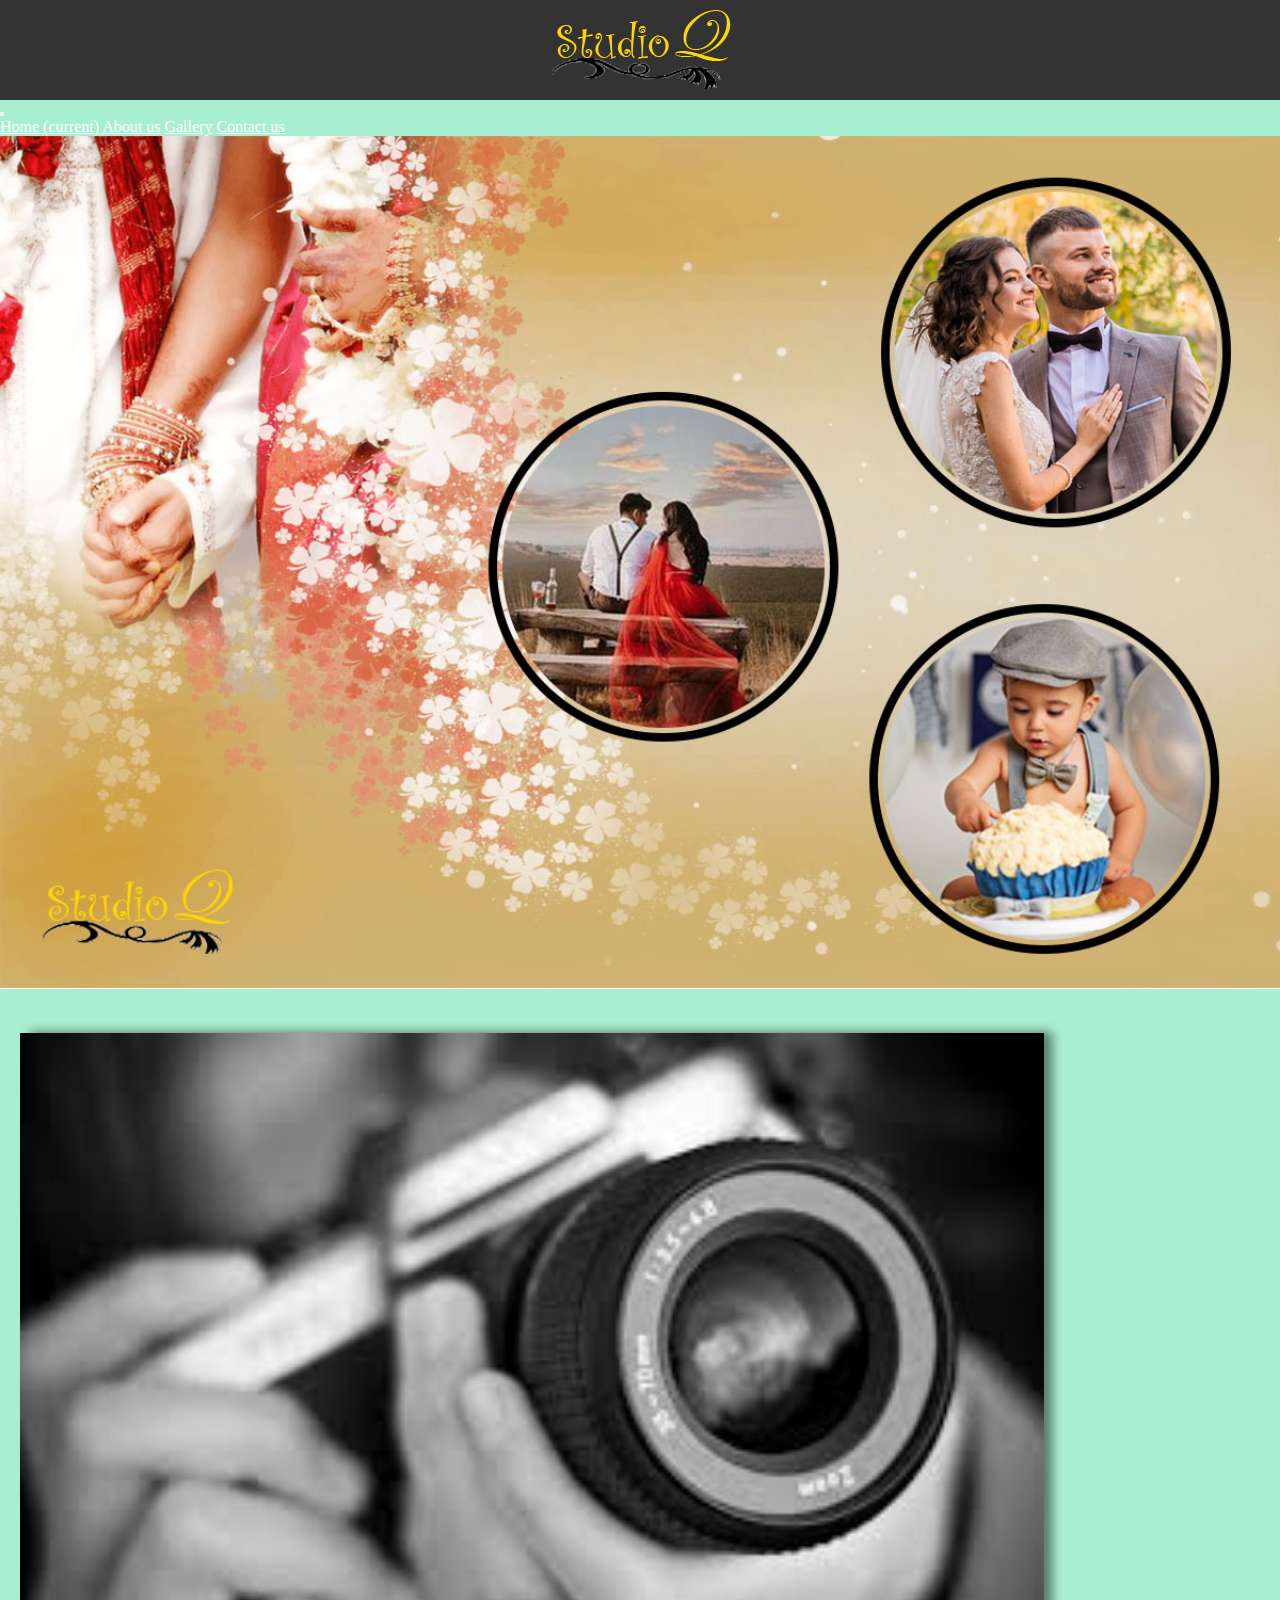
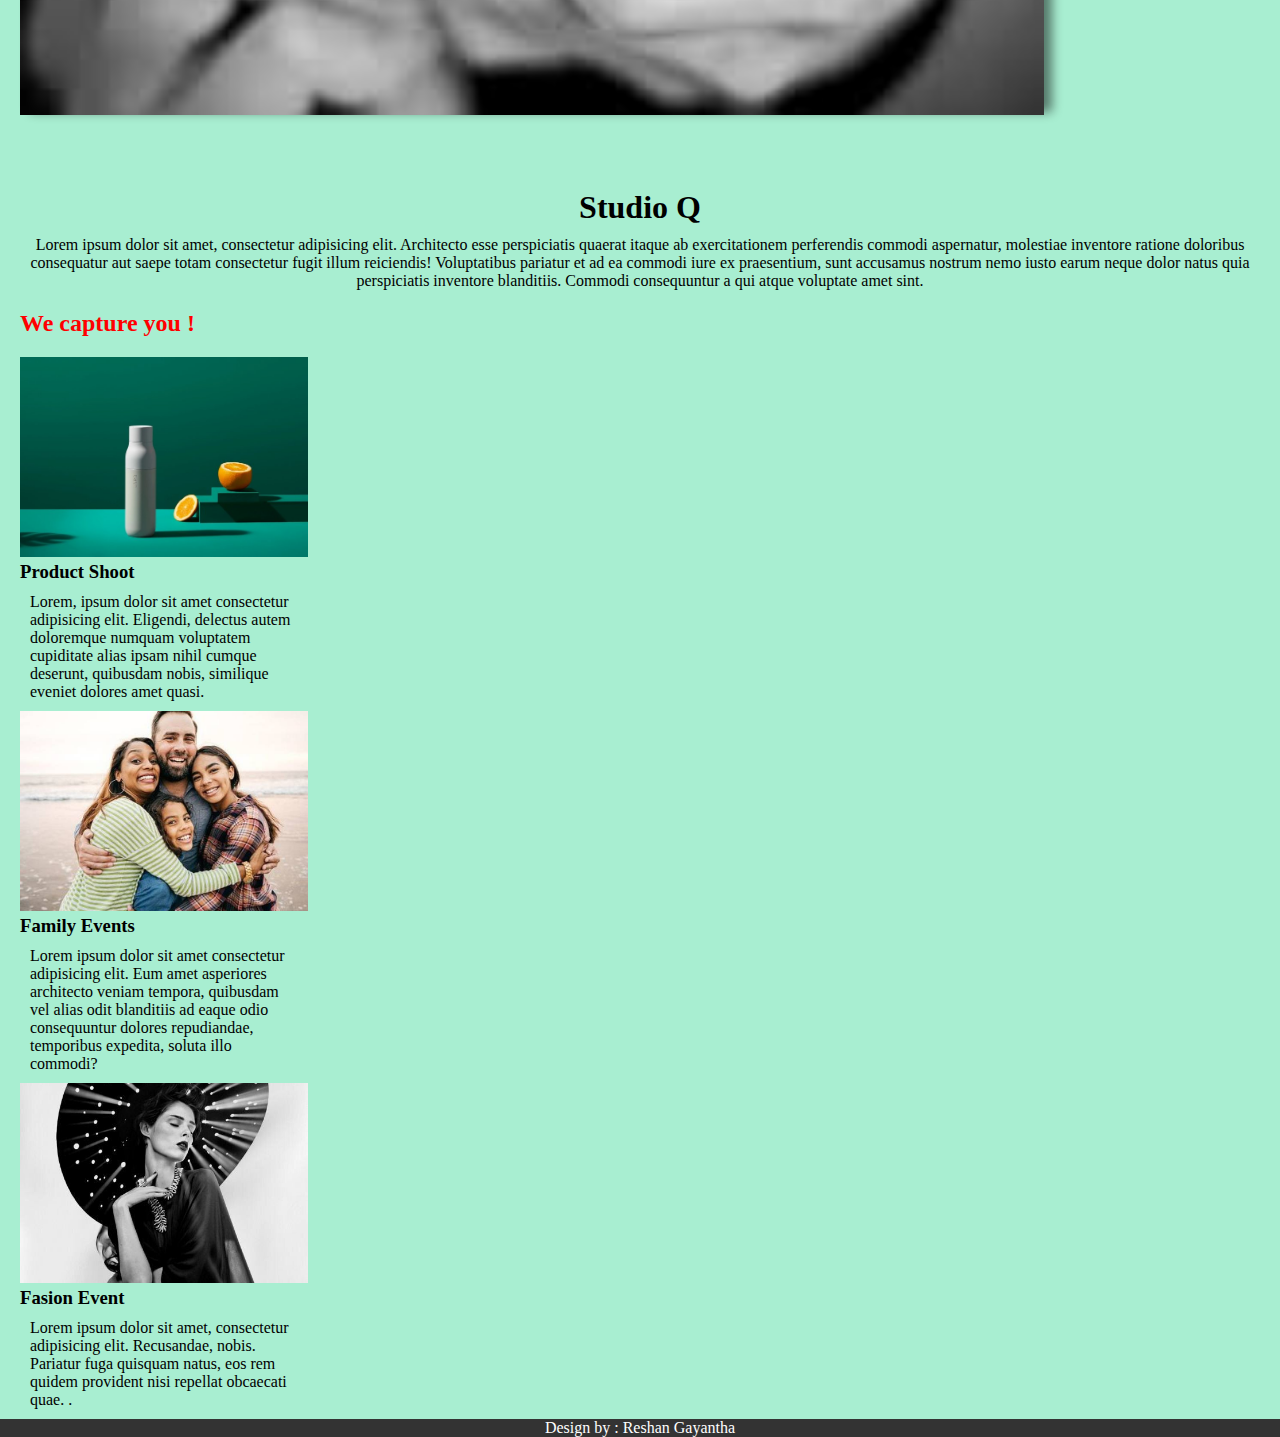
<file: index.html>
<!DOCTYPE html>
<html lang="en">

<head>
    <meta charset="UTF-8">
    <meta http-equiv="X-UA-Compatible" content="IE=edge">
    <meta name="viewport" content="width=device-width, initial-scale=1.0">
    <link rel="stylesheet" href="https://cdn.jsdelivr.net/npm/bootstrap@4.6.1/dist/css/bootstrap.min.css"
        integrity="sha384-zCbKRCUGaJDkqS1kPbPd7TveP5iyJE0EjAuZQTgFLD2ylzuqKfdKlfG/eSrtxUkn" crossorigin="anonymous">
    <script src="https://cdn.jsdelivr.net/npm/jquery@3.5.1/dist/jquery.slim.min.js"
        integrity="sha384-DfXdz2htPH0lsSSs5nCTpuj/zy4C+OGpamoFVy38MVBnE+IbbVYUew+OrCXaRkfj"
        crossorigin="anonymous"></script>
    <script src="https://cdn.jsdelivr.net/npm/bootstrap@4.6.1/dist/js/bootstrap.bundle.min.js"
        integrity="sha384-fQybjgWLrvvRgtW6bFlB7jaZrFsaBXjsOMm/tB9LTS58ONXgqbR9W8oWht/amnpF"
        crossorigin="anonymous"></script>
    <link rel="stylesheet" href="./style/index.css">
    <title>StudioQ</title>
</head>

<body>
    <div class="container-fluid">
        <div class="i">
            <img src="./img/logo.png" alt="" class="logo">
        </div>
        <nav class="navbar sticky-top navbar-expand-lg navbar-light bg-dark">
            <button class="navbar-toggler" type="button" data-toggle="collapse" data-target="#navbarNavAltMarkup"
                aria-controls="navbarNavAltMarkup" aria-expanded="false" aria-label="Toggle navigation">
                <span class="navbar-toggler-icon"></span>
            </button>
            <div class="collapse navbar-collapse" id="navbarNavAltMarkup">
                <div class="navbar-nav">
                    <a class="nav-link active" href="./index.html">Home <span class="sr-only">(current)</span></a>
                    <a class="nav-link" href="./pages/about.html">About us</a>
                    <a class="nav-link" href="./pages/gallery.html">Gallery</a>
                    <a class="nav-link" href="./pages/contact.html">Contact us</a>
                </div>
            </div>
        </nav>
        <img src="./img/main.jpg" alt="" class="mainImage">
        <div class="row">
            <div class="col-sm">
                <img src="./img/camera.jpg" alt="" class="img-fluid camera">
            </div>
            <div class="col-sm">
                <div class="desc">
                    <h1>Studio Q</h1>
                    <p>Lorem ipsum dolor sit amet, consectetur adipisicing elit. Architecto esse perspiciatis quaerat
                        itaque ab
                        exercitationem perferendis commodi aspernatur, molestiae inventore ratione doloribus consequatur
                        aut
                        saepe totam consectetur fugit illum reiciendis!
                        Voluptatibus pariatur et ad ea commodi iure ex praesentium, sunt accusamus nostrum nemo iusto
                        earum
                        neque dolor natus quia perspiciatis inventore blanditiis. Commodi consequuntur a qui atque
                        voluptate
                        amet sint.</p>
                </div>
            </div>
        </div>
        <div class="row">
            <div class="col">
                <h2>We capture you !</h2>
            </div>
        </div>
        <div class="row">
            <div class="col">
                <div class="card" style="width: 18rem;">
                    <img src="./img/card1.jpg" class="card-img-top" alt="...">
                    <div class="card-body">
                        <h3>Product Shoot</h3>
                        <p class="card-text">Lorem, ipsum dolor sit amet consectetur adipisicing elit. Eligendi,
                            delectus autem doloremque numquam voluptatem cupiditate alias ipsam nihil cumque deserunt,
                            quibusdam nobis, similique eveniet dolores amet quasi.</p>
                    </div>
                </div>
            </div>
            <div class="col">
                <div class="card" style="width: 18rem;">
                    <img src="./img/card2.jpg" class="card-img-top" alt="...">
                    <div class="card-body">
                        <h3>Family Events</h3>
                        <p class="card-text">Lorem ipsum dolor sit amet consectetur adipisicing elit. Eum amet
                            asperiores architecto veniam tempora, quibusdam vel alias odit blanditiis ad eaque odio
                            consequuntur dolores repudiandae, temporibus expedita, soluta illo commodi?</p>
                    </div>
                </div>
            </div>
            <div class="col">
                <div class="card" style="width: 18rem;">
                    <img src="./img/card3.jpg" class="card-img-top" alt="...">
                    <div class="card-body">
                        <h3>Fasion Event</h3>
                        <p class="card-text">Lorem ipsum dolor sit amet, consectetur adipisicing elit. Recusandae,
                            nobis. Pariatur fuga quisquam natus, eos rem quidem provident nisi repellat obcaecati quae.
                            .</p>
                    </div>
                </div>
            </div>
        </div>

        <div class="footer">
            Design by : Reshan Gayantha
        </div>
    </div>
</body>

</html>
</file>
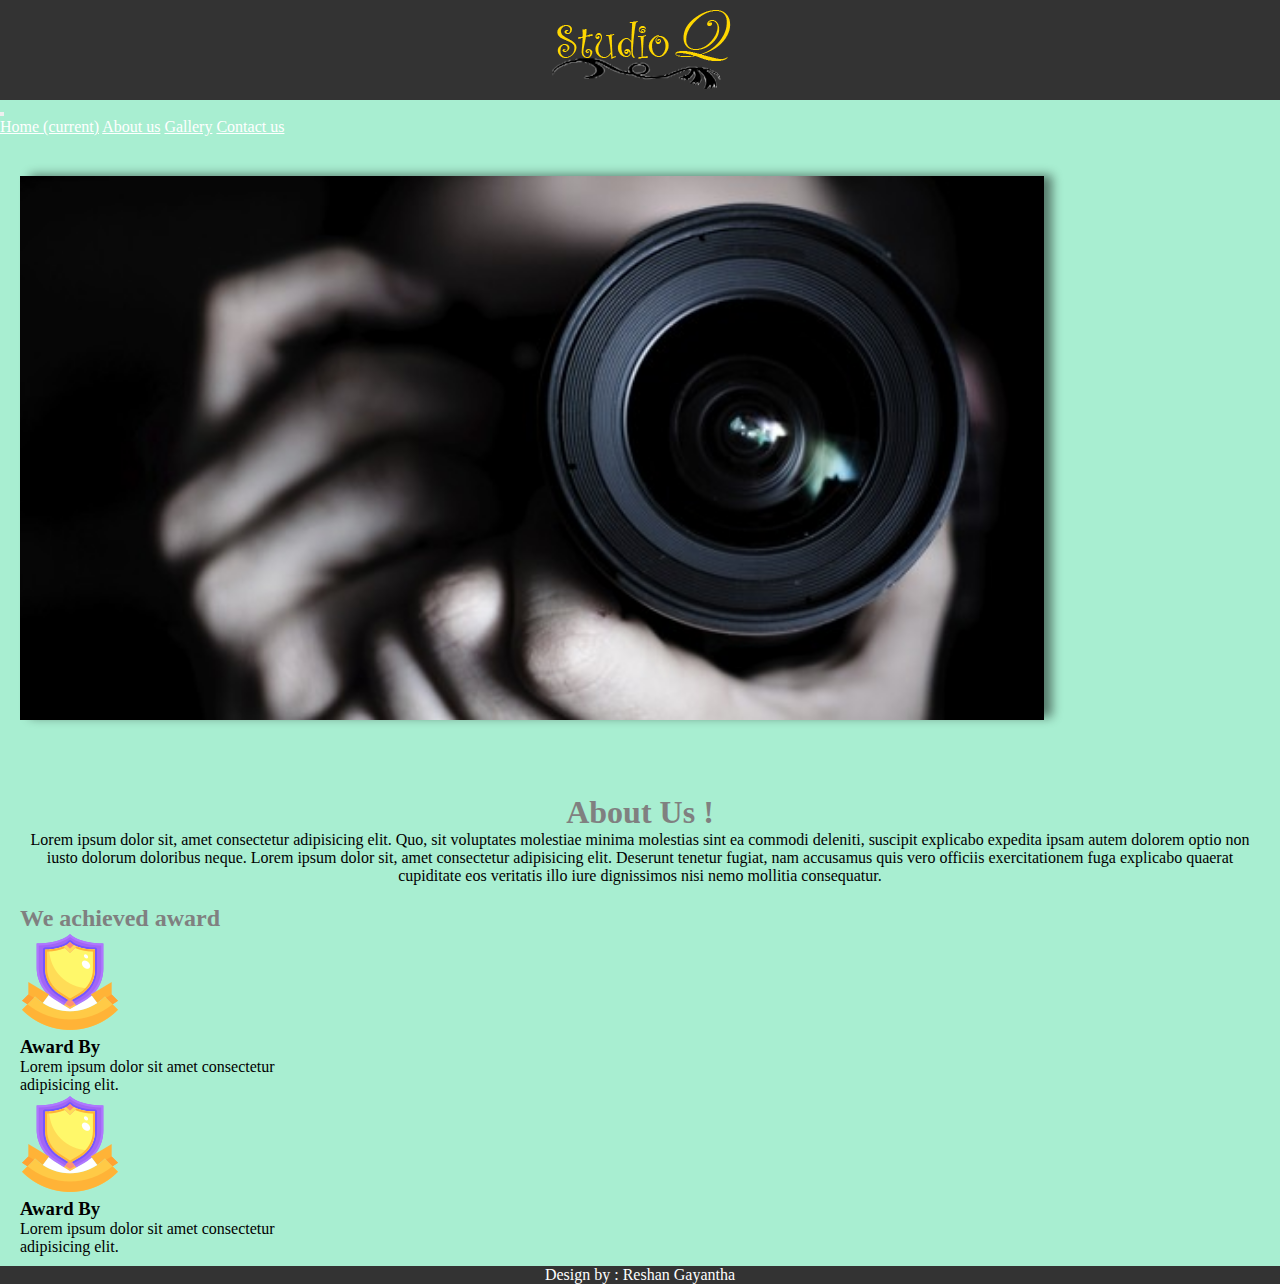
<file: pages/about.html>
<!DOCTYPE html>
<html lang="en">

<head>
    <meta charset="UTF-8">
    <meta http-equiv="X-UA-Compatible" content="IE=edge">
    <meta name="viewport" content="width=device-width, initial-scale=1.0">
    <link rel="stylesheet" href="https://cdn.jsdelivr.net/npm/bootstrap@4.6.1/dist/css/bootstrap.min.css"
        integrity="sha384-zCbKRCUGaJDkqS1kPbPd7TveP5iyJE0EjAuZQTgFLD2ylzuqKfdKlfG/eSrtxUkn" crossorigin="anonymous">
    <script src="https://cdn.jsdelivr.net/npm/jquery@3.5.1/dist/jquery.slim.min.js"
        integrity="sha384-DfXdz2htPH0lsSSs5nCTpuj/zy4C+OGpamoFVy38MVBnE+IbbVYUew+OrCXaRkfj"
        crossorigin="anonymous"></script>
    <script src="https://cdn.jsdelivr.net/npm/bootstrap@4.6.1/dist/js/bootstrap.bundle.min.js"
        integrity="sha384-fQybjgWLrvvRgtW6bFlB7jaZrFsaBXjsOMm/tB9LTS58ONXgqbR9W8oWht/amnpF"
        crossorigin="anonymous"></script>
    <link rel="stylesheet" href="../style/about.css">
    <title>StudioQ</title>
</head>

<body>
    <div class="container-fluid">
        <div class="i">
            <img src="../img/logo.png" alt="" class="logo">
        </div>
        <nav class="navbar sticky-top navbar-expand-lg navbar-light bg-dark">
            <button class="navbar-toggler" type="button" data-toggle="collapse" data-target="#navbarNavAltMarkup"
                aria-controls="navbarNavAltMarkup" aria-expanded="false" aria-label="Toggle navigation">
                <span class="navbar-toggler-icon"></span>
            </button>
            <div class="collapse navbar-collapse" id="navbarNavAltMarkup">
                <div class="navbar-nav">
                    <a class="nav-link active" href="../index.html">Home <span class="sr-only">(current)</span></a>
                    <a class="nav-link" href="./about.html">About us</a>
                    <a class="nav-link" href="./gallery.html">Gallery</a>
                    <a class="nav-link" href="./contact.html">Contact us</a>
                </div>
            </div>
        </nav>

        <div class="row">
            <div class="col-sm">
                <img src="../img/about.jpg" alt="" class="img-fluid aboutImg">
            </div>
            <div class="col-sm">
                <h1>About Us !</h1>
                <p class="desc">
                    Lorem ipsum dolor sit, amet consectetur adipisicing elit. Quo, sit voluptates molestiae minima
                    molestias sint ea commodi deleniti, suscipit explicabo expedita ipsam autem dolorem optio non iusto
                    dolorum doloribus neque.
                    Lorem ipsum dolor sit, amet consectetur adipisicing elit. Deserunt tenetur fugiat, nam accusamus
                    quis vero officiis exercitationem fuga explicabo quaerat cupiditate eos veritatis illo iure
                    dignissimos nisi nemo mollitia consequatur.
                </p>
            </div>
        </div>
        <h2>We achieved award</h2>
        <div class="row award">
            <div class="col">
                <div class="card" style="width: 18rem;">
                    <img src="../img/award.png" class="card-img-top" alt="...">
                    <div class="card-body">
                        <h3>Award By</h3>
                        <p class="card-text">Lorem ipsum dolor sit amet consectetur adipisicing elit.</p>
                    </div>
                </div>
            </div>
            <div class="col">
                <div class="card" style="width: 18rem;">
                    <img src="../img/award.png" class="card-img-top" alt="...">
                    <div class="card-body">
                        <h3>Award By</h3>
                        <p class="card-text">Lorem ipsum dolor sit amet consectetur adipisicing elit.</p>
                    </div>
                </div>

            </div>
        </div>

        <div class="footer">
            Design by : Reshan Gayantha
        </div>

</body>

</html>
</file>
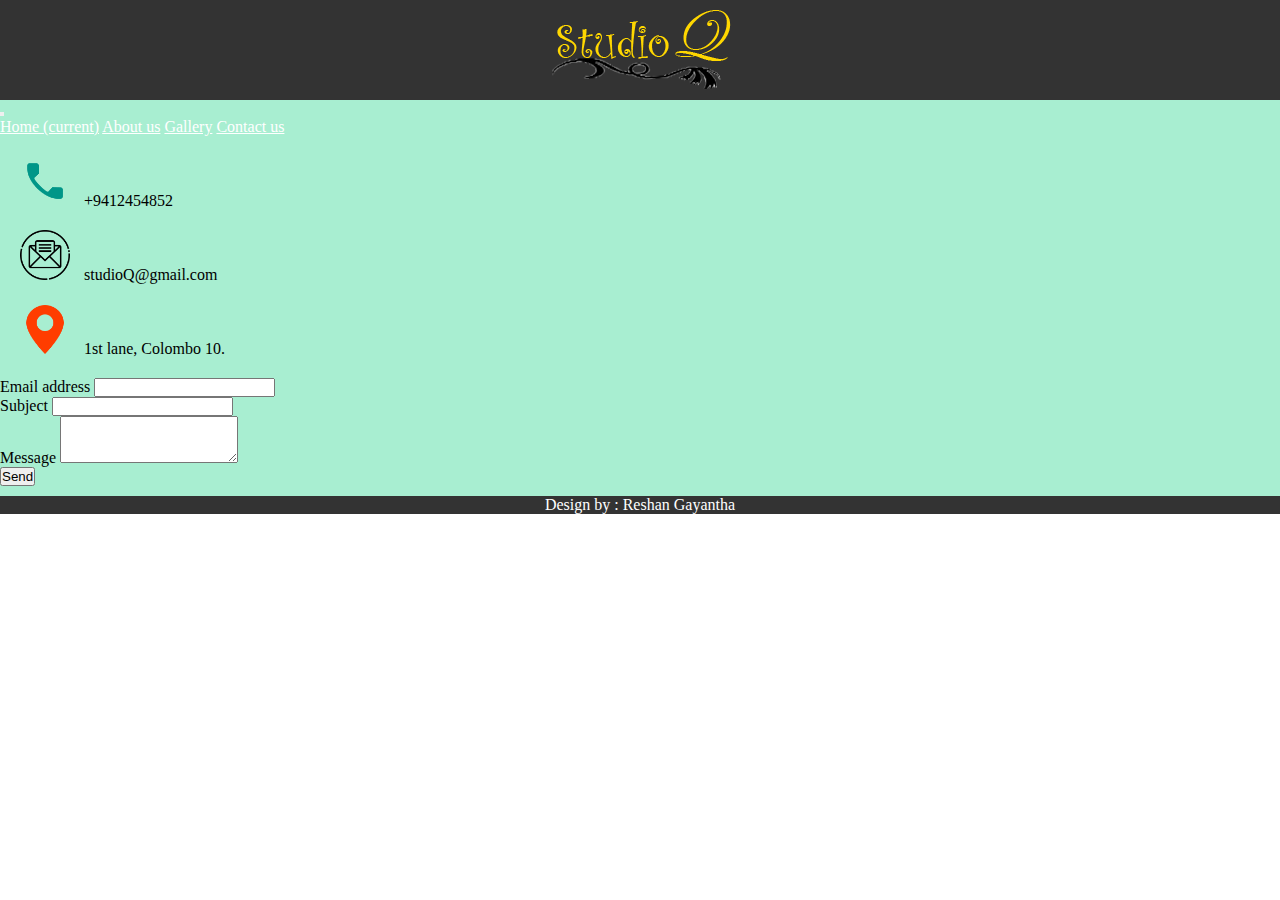
<file: pages/contact.html>
<!DOCTYPE html>
<html lang="en">

<head>
    <meta charset="UTF-8">
    <meta http-equiv="X-UA-Compatible" content="IE=edge">
    <meta name="viewport" content="width=device-width, initial-scale=1.0">
    <link rel="stylesheet" href="https://cdn.jsdelivr.net/npm/bootstrap@4.6.1/dist/css/bootstrap.min.css"
        integrity="sha384-zCbKRCUGaJDkqS1kPbPd7TveP5iyJE0EjAuZQTgFLD2ylzuqKfdKlfG/eSrtxUkn" crossorigin="anonymous">
    <script src="https://cdn.jsdelivr.net/npm/jquery@3.5.1/dist/jquery.slim.min.js"
        integrity="sha384-DfXdz2htPH0lsSSs5nCTpuj/zy4C+OGpamoFVy38MVBnE+IbbVYUew+OrCXaRkfj"
        crossorigin="anonymous"></script>
    <script src="https://cdn.jsdelivr.net/npm/bootstrap@4.6.1/dist/js/bootstrap.bundle.min.js"
        integrity="sha384-fQybjgWLrvvRgtW6bFlB7jaZrFsaBXjsOMm/tB9LTS58ONXgqbR9W8oWht/amnpF"
        crossorigin="anonymous"></script>
    <link rel="stylesheet" href="../style/contact.css">
    <title>StudioQ</title>
</head>

<body>
    <div class="container-fluid">
        <div class="i">
            <img src="../img/logo.png" alt="" class="logo">
        </div>

        <nav class="navbar sticky-top navbar-expand-lg navbar-light bg-dark">
            <button class="navbar-toggler" type="button" data-toggle="collapse" data-target="#navbarNavAltMarkup"
                aria-controls="navbarNavAltMarkup" aria-expanded="false" aria-label="Toggle navigation">
                <span class="navbar-toggler-icon"></span>
            </button>
            <div class="collapse navbar-collapse" id="navbarNavAltMarkup">
                <div class="navbar-nav">
                    <a class="nav-link active" href="../index.html">Home <span class="sr-only">(current)</span></a>
                    <a class="nav-link" href="./about.html">About us</a>
                    <a class="nav-link" href="./gallery.html">Gallery</a>
                    <a class="nav-link" href="./contact.html">Contact us</a>
                </div>
            </div>
        </nav>
        <div class="row">
            <div class="col-sm">
                <div class="contactItem">
                    <img src="../img/phone.png" alt="" class="icon">
                    <span class="contactTitle">
                        +9412454852
                    </span>
                </div>
                <div class="contactItem">
                    <img src="../img/email.png" alt="" class="icon">
                    <span class="contactTitle">
                        studioQ@gmail.com
                    </span>
                </div>
                <div class="contactItem">
                    <img src="../img/location.png" alt="" class="icon">
                    <span class="contactTitle">
                        1st lane, Colombo 10.
                    </span>
                </div>
            </div>
            <div class="col-sm">
                <form>
                    <div class="form-group">
                        <label for="exampleInputEmail1">Email address</label>
                        <input type="email" class="form-control" id="exampleInputEmail1" aria-describedby="emailHelp">
                    </div>
                    <div class="form-group">
                        <label for="exampleInputEmail1">Subject</label>
                        <input type="text" class="form-control" id="exampleInputEmail1" aria-describedby="emailHelp">
                    </div>
                    <div class="form-group">
                        <label for="exampleInputEmail1">Message</label>
                        <textarea class="form-control" id="exampleFormControlTextarea1" rows="3"></textarea>
                    </div>
                    <button type="submit" class="btn btn-primary">Send</button>
                </form>
            </div>
        </div>

        <div class="footer">
            Design by : Reshan Gayantha
        </div>
    </div>

</body>

</html>
</file>
<file: style/index.css>
*{
    margin: 0px;
    padding: 0px;
}
.container-fluid{
    background-color: #a8eed1;
    padding: 0px;
    
}
.i{
    display: flex;
    align-items: center;
    justify-content: center;
    height: 100px;
    background-color: #333;
}
.nav-link{
    color: white;
    cursor: pointer;
}
.mainImage{
    width: 100%;
}
.row{
    margin-top: 20px;
}
.camera{
    width: 80%;
    margin: 20px;
    -webkit-box-shadow: 9px -2px 10px -1px rgba(0,0,0,0.49); 
box-shadow: 9px -2px 10px -1px rgba(0,0,0,0.49);
}
.col-sm -desc{
    margin-top: 50px;
}
.desc{
    margin-top: 50px;
    text-align: center;
}
h2{
    margin-top: 10px;
    margin-left: 20px;
    color: red;
}
h3 p{
    text-align: center;
}
p{
    font-weight: 200;
    margin: 10px;
}
.card{
    margin-left: 20px;
}
.card-img-top{
    width: 100%;
    height: 200px;
    object-fit: cover;
    
}

.footer{
    background-color: #333;
    color: white;
    text-align: center;
    margin-top: 10px  ;
}
</file>
<file: style/about.css>
*{
    margin: 0px;
    padding: 0px;
}
.container-fluid{
    background-color:  #a8eed1;
    padding: 0px;
}
.i{
    display: flex;
    align-items: center;
    justify-content: center;
    height: 100px;
    background-color: #333;
}
.nav-link{
    color: white;
    cursor: pointer;
}
.footer{
    background-color: #333;
    color: white;
    text-align: center;
}
.aboutImg{
    margin: 20px;
    width: 80%;
   -webkit-box-shadow: 9px -2px 10px -1px rgba(0,0,0,0.49); 
box-shadow: 9px -2px 10px -1px rgba(0,0,0,0.49);
}
.col-sm{
    margin-top: 20px;
}
h1 {
    text-align: center;
    margin-top: 50px;
    color: gray;
}
.desc{
    display: flex;
    text-align: center;
    margin: 0px 20px;
    }
h2{
    margin-top: 20px;
    margin-left: 20px;
    align-items: center;
    color: gray;
}
.card-img-top{
    width: 100px;
    height: 100px;
}
.card{
    margin-left: 20px;
}
.award{
    
    margin-bottom: 10px;
}
</file>
<file: style/contact.css>
*{
    margin: 0px;
    padding: 0px;
}
.container-fluid{
    background-color:  #a8eed1;
    padding: 0px;
}
.i{
    display: flex;
    align-items: center;
    justify-content: center;
    height: 100px;
    background-color: #333;
}
.nav-link{
    color: white;
    cursor: pointer;
}
.footer{
    background-color: #333;
    color: white;
    text-align: center;
    margin-top: 10px;
}
.row{
    margin-top: 10px;
}

.contactItem{
    margin: 20px;
}
.icon{
    width: 50px;
    height: 50px;
    margin-right: 10px;
}
form{
    margin-right: 20px;
}
</file>
